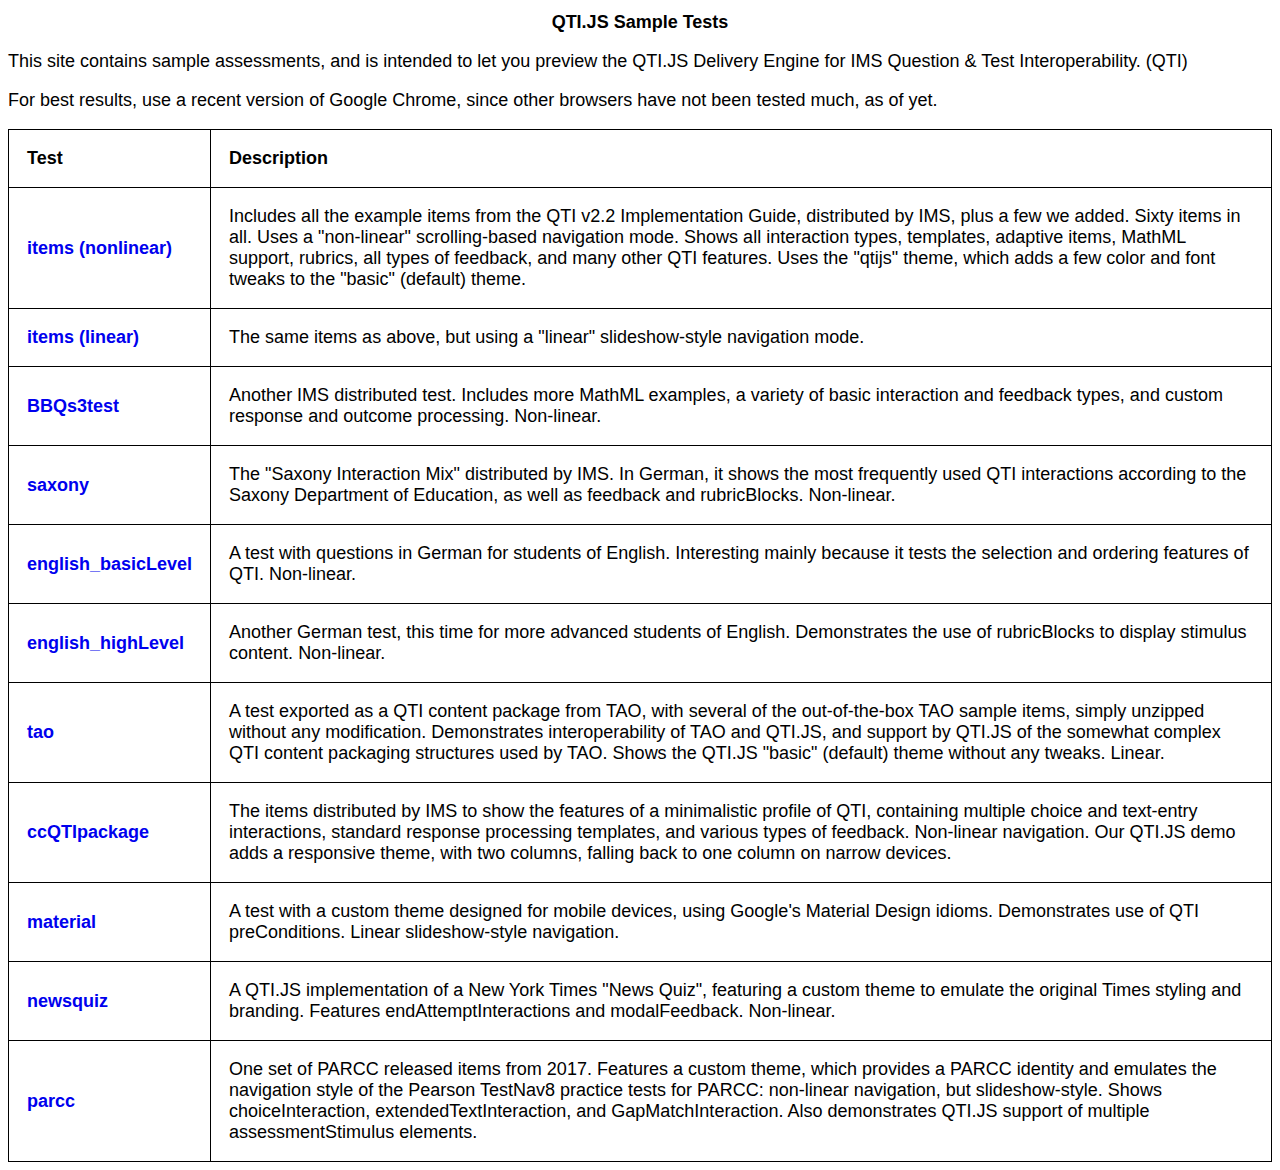
<file: test/index.html>
<!DOCTYPE html>
<html xmlns="http://www.w3.org/1999/xhtml" lang="en" xml:lang="">
  <head>
    <meta name="viewport" content="width=device-width, initial-scale=1"/>
    <meta http-equiv="Content-Type" content="text/html; charset=utf-8"/>
    <style>
      body {
        font-family: sans-serif;
        font-size: 18px;
      }
      table {
        border-collapse: collapse;
        border: solid 1px black;
      }
      td, th {
        padding: 1em;
        text-align: left;
        border: solid 1px black;
      }
      a, a:visited {
        text-decoration: none;
        font-weight: bold;          
      }
      h1 {
        font-size: 18px;
        text-align: center;
      }
    </style>
  </head>

  <body>
    <h1>QTI.JS Sample Tests</h1>
    
    <p>This site contains sample assessments, and is intended to
      let you preview the QTI.JS Delivery Engine for IMS Question
      & Test Interoperability. (QTI)</p>

    <p>For best results, use a recent version of Google Chrome, since
      other browsers have not been tested much, as of yet.</p>
    
    <table>
      <tr>
        <th>Test</th>
        <th>Description</th>
      </tr>
      <tr>
        <th><a href="items">items (nonlinear)</a></th>
        <td>Includes all the example items from the QTI v2.2
          Implementation Guide, distributed by IMS, plus a few we
          added. Sixty items in all.  Uses a "non-linear"
          scrolling-based navigation mode.  Shows all interaction
          types, templates, adaptive items, MathML support, rubrics,
          all types of feedback, and many other QTI features.  Uses
          the "qtijs" theme, which adds a few color and font tweaks to
          the "basic" (default) theme.</td>
      </tr>
      <tr>
        <th><a href="items?root=test.linear.individual.xml">items (linear)</a></th>
        <td>The same items as above, but using a "linear" slideshow-style
          navigation mode.</td>
      </tr>
      <tr>
        <th><a href="BBQs3test">BBQs3test</th>
        <td>Another IMS distributed test. Includes more MathML examples,
          a variety of basic interaction and feedback types, and
          custom response and outcome processing. Non-linear.</td>
      </tr>
      <tr>
        <th><a href="saxony">saxony</th>
        <td>The "Saxony Interaction Mix" distributed by IMS.
          In German, it shows the most frequently used QTI interactions
          according to the Saxony Department of Education, as well as
          feedback and rubricBlocks. Non-linear.</td>
      </tr>
      <tr>
        <th><a href="english_basicLevel">english_basicLevel</th>
        <td>A test with questions in German for students of English.
          Interesting mainly because it tests the selection and ordering
          features of QTI. Non-linear.</td>
      </tr>
      <tr>
        <th><a href="english_highLevel">english_highLevel</th>
        <td>Another German test, this time for more advanced students
          of English. Demonstrates the use of rubricBlocks to display
          stimulus content. Non-linear.</td>
      </tr>
      <tr>
        <th><a href="tao">tao</th>
        <td>A test exported as a QTI content package from TAO, with
          several of the out-of-the-box TAO sample items, simply
          unzipped without any modification. Demonstrates
          interoperability of TAO and QTI.JS, and support by QTI.JS
          of the somewhat complex QTI content packaging structures
          used by TAO. Shows the QTI.JS "basic" (default) theme without
          any tweaks. Linear.</td>
      </tr>
      <tr>
        <th><a href="ccQTIpackage">ccQTIpackage</a></th>
        <td>The items distributed by IMS to show the features of a
          minimalistic profile of QTI, containing multiple choice and
          text-entry interactions, standard response processing
          templates, and various types of feedback.  Non-linear
          navigation.  Our QTI.JS demo adds a responsive theme, with
          two columns, falling back to one column on narrow
          devices.</td>
      </tr>
      <tr>
        <th><a href="material">material</th>
        <td>A test with a custom theme designed for mobile devices,
          using Google's Material Design idioms. Demonstrates use of QTI
          preConditions. Linear slideshow-style navigation.</td>
      </tr>
      <tr>
        <th><a href="newsquiz">newsquiz</th>
        <td>A QTI.JS implementation of a New York Times "News Quiz",
          featuring a custom theme to emulate the original Times
          styling and branding. Features endAttemptInteractions
          and modalFeedback. Non-linear.</td>
      </tr>
      <tr>
        <th><a href="parcc">parcc</th>
        <td>One set of PARCC released items from 2017.  Features a
          custom theme, which provides a PARCC identity and emulates
          the navigation style of the Pearson TestNav8 practice tests
          for PARCC: non-linear navigation, but slideshow-style. Shows
          choiceInteraction, extendedTextInteraction, and
          GapMatchInteraction.  Also demonstrates QTI.JS support of
          multiple assessmentStimulus elements.</td>
      </tr>
    </table>
  </body>
</html>
</file>
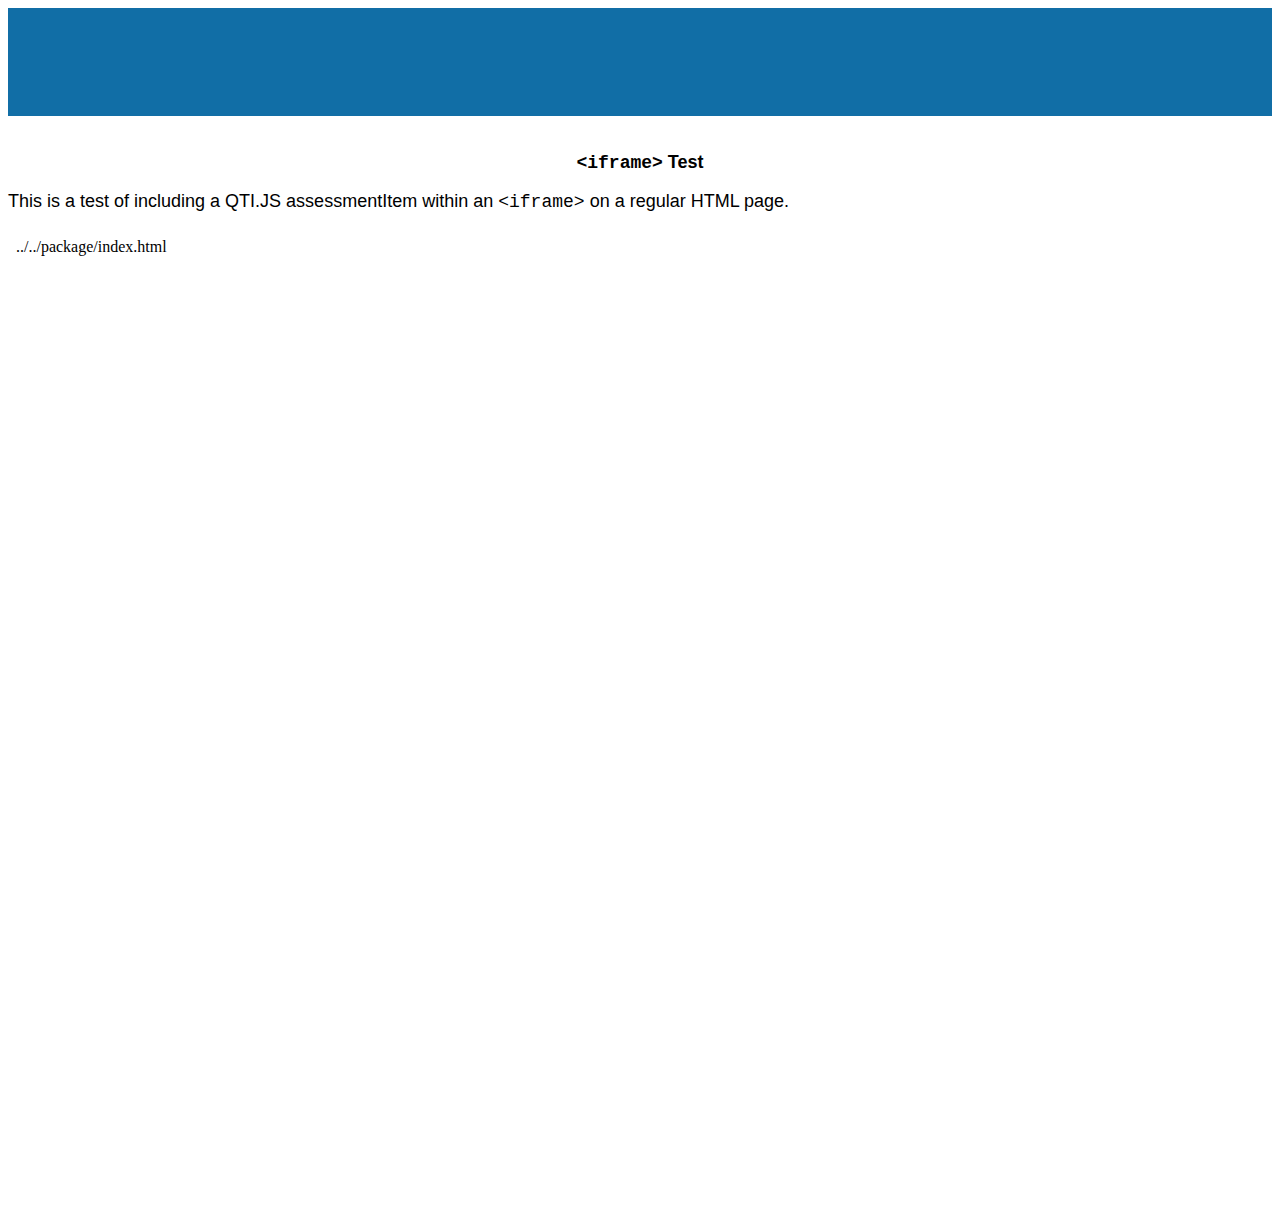
<file: test/iframe-test.html>
<!DOCTYPE html>
<html xmlns="http://www.w3.org/1999/xhtml" lang="en" xml:lang="">
  <head>
    <meta name="viewport" content="width=device-width, initial-scale=1"/>
    <meta http-equiv="Content-Type" content="text/html; charset=utf-8"/>
    <link href="style.css" rel="stylesheet" type="text/css"/>
  </head>

  <body>
    <h1><code>&lt;iframe&gt;</code> Test</h1>
    <p>This is a test of including a QTI.JS assessmentItem within an
      <code>&lt;iframe&gt;</code> on a regular HTML page.<p>
    <iframe width="600" height="950" frameborder="0" src="items/index.html?root=adaptive.xml"></iframe>
  </body>
</file>
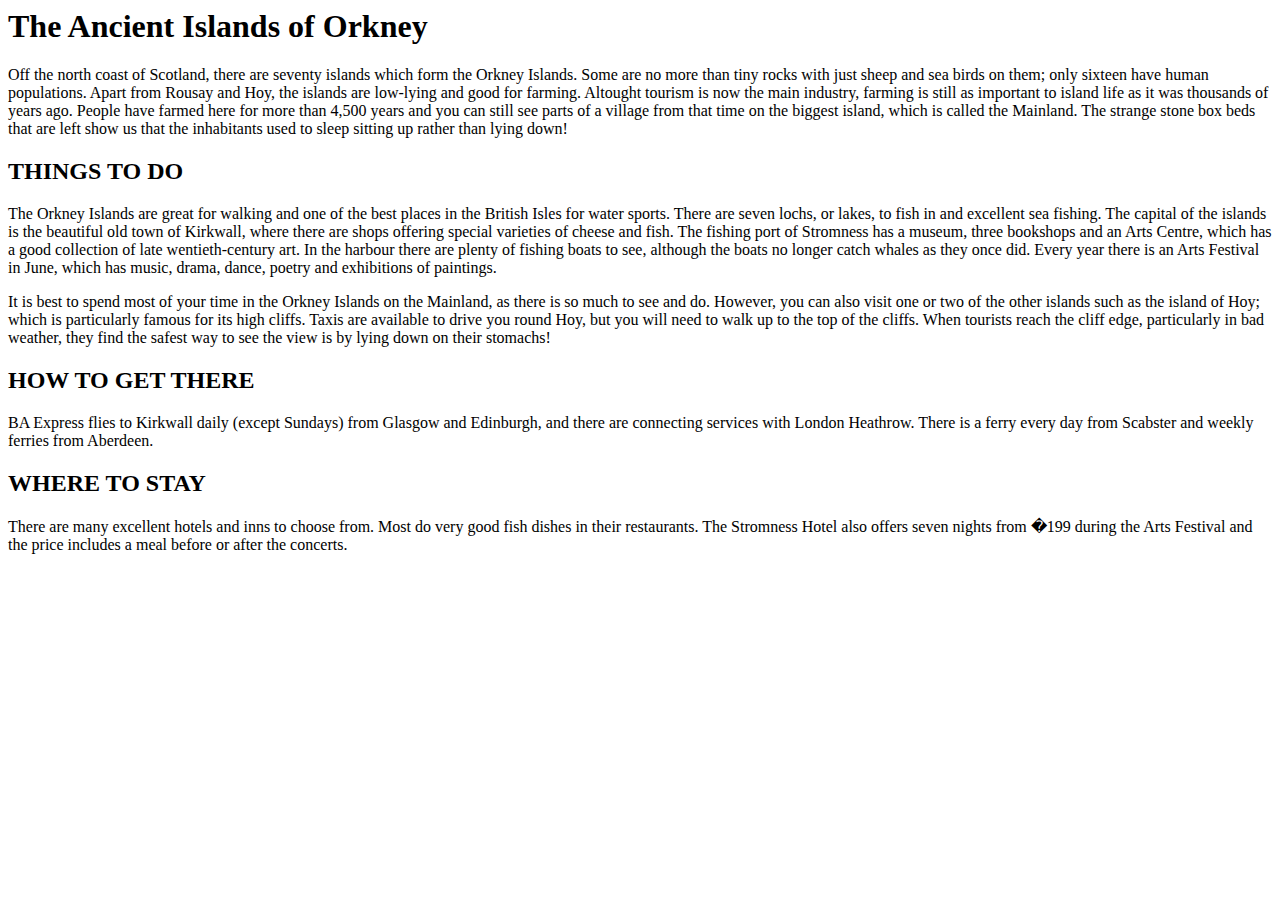
<file: test/items/shared/orkney.html>
<html>
  <head>
    <title>The Ancient Islands of Orkney</title>
  </head>
  <body>
    <h1>The Ancient Islands of Orkney</h1>
    <p>Off the north coast of Scotland, there are seventy islands
    which form the Orkney Islands.  Some are no more than tiny rocks
    with just sheep and sea birds on them; only sixteen have human
    populations.  Apart from Rousay and Hoy, the islands are low-lying
    and good for farming.  Altought tourism is now the main industry,
    farming is still as important to island life as it was thousands
    of years ago.  People have farmed here for more than 4,500 years
    and you can still see parts of a village from that time on the
    biggest island, which is called the Mainland.  The strange stone
    box beds that are left show us that the inhabitants used to sleep
    sitting up rather than lying down!</p>

    <h2>THINGS TO DO</h2>
    <p>The Orkney Islands are great for walking and one of the best
    places in the British Isles for water sports.  There are seven
    lochs, or lakes, to fish in and excellent sea fishing.  The
    capital of the islands is the beautiful old town of Kirkwall,
    where there are shops offering special varieties of cheese and
    fish.  The fishing port of Stromness has a museum, three bookshops
    and an Arts Centre, which has a good collection of late
    wentieth-century art.  In the harbour there are plenty of fishing
    boats to see, although the boats no longer catch whales as they
    once did.  Every year there is an Arts Festival in June, which has
    music, drama, dance, poetry and exhibitions of paintings.</p>

    <p>It is best to spend most of your time in the Orkney Islands on
    the Mainland, as there is so much to see and do.  However, you can
    also visit one or two of the other islands such as the island of
    Hoy; which is particularly famous for its high cliffs.  Taxis are
    available to drive you round Hoy, but you will need to walk up to
    the top of the cliffs.  When tourists reach the cliff edge,
    particularly in bad weather, they find the safest way to see the
    view is by lying down on their stomachs!</p>

    <h2>HOW TO GET THERE</h2>
    <p>BA Express flies to Kirkwall daily (except Sundays) from
    Glasgow and Edinburgh, and there are connecting services with
    London Heathrow.  There is a ferry every day from Scabster and
    weekly ferries from Aberdeen.</p>

    <h2>WHERE TO STAY</h2>
    <p>There are many excellent hotels and inns to choose from.  Most
    do very good fish dishes in their restaurants.  The Stromness
    Hotel also offers seven nights from �199 during the Arts Festival
    and the price includes a meal before or after the concerts.</p>
  </body>
</html>
</file>
<file: test/style.css>
body {
  font-family: sans-serif;
  font-size: 18px;
}
body::before {
  content: '';
  display: block;
  height: 6em;
  background: #116ea6 url(images/qtijs-logo.svg) no-repeat 1em 1em / 6em;
  margin-bottom: 2em;
}          
table {
  border-collapse: collapse;
  border: solid 1px black;
}
td, th {
  padding: 1em;
  text-align: left;
  border: solid 1px black;
}
a, a:visited {
  text-decoration: none;
  font-weight: bold;          
}
h1 {
  font-size: 18px;
  text-align: center;
}
</file>
